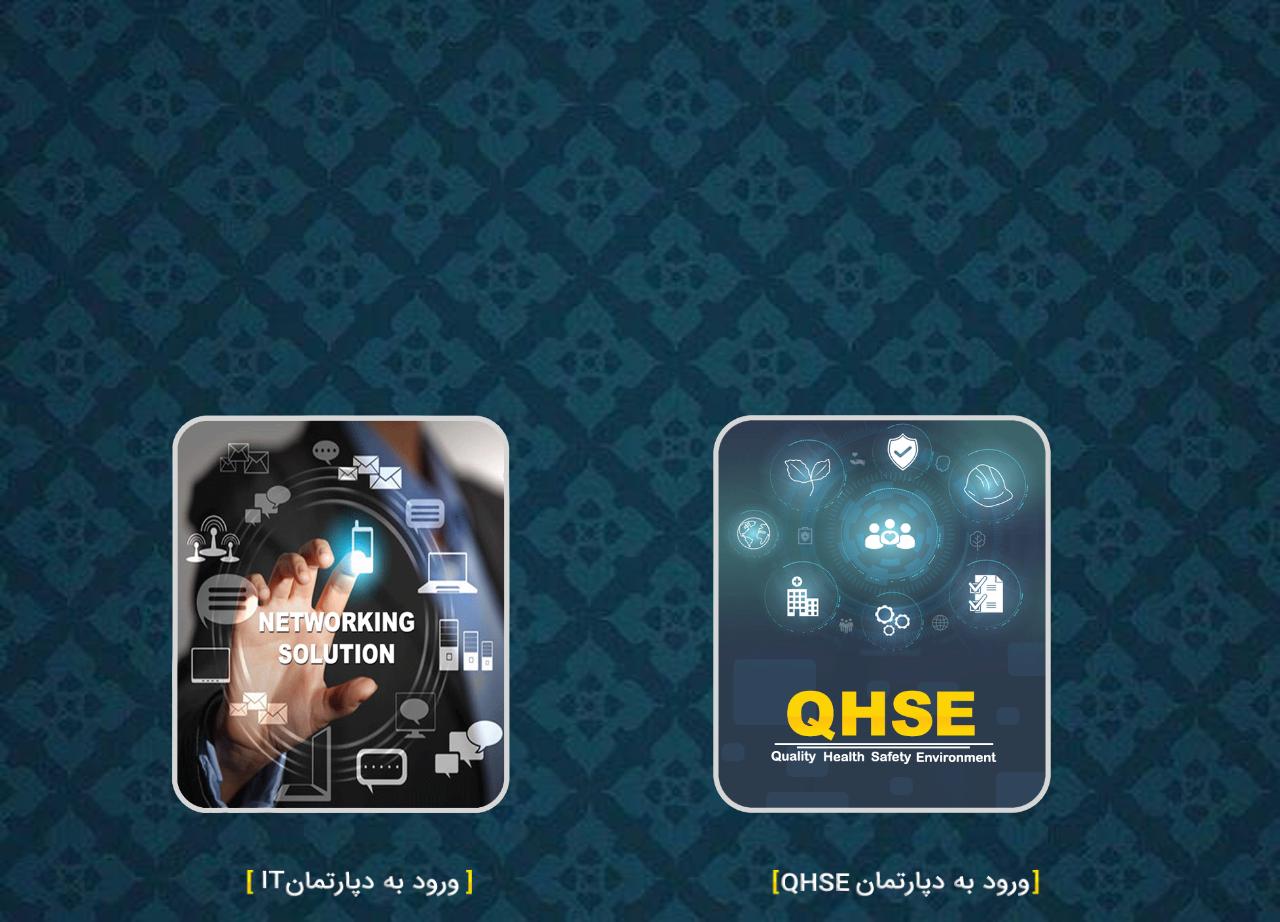
<file: iapn part/indux.html>
<!DOCTYPE html>
<html lang="en">
<head>
    <meta charset="UTF-8">
    <meta name="viewport" content="width=device-width, initial-scale=1.0">
    <link rel="stylesheet" href="styles/main.css">
    <title> ایمن اندیشان پویا نوین </title>
</head>
  <body>
      <style>
         body{
            background-image: url('styles/img/IMG_20231023_180457_744.jpg');
             background-size: cover;
         }
      </style>
      <div class="full">
         <div class="main">
            <a href="http://pooyanovin.co/it">
               <figure>
                  <img src="styles/img/it-1.png">
               </figure>
            </a>
            <a href="http://pooyanovin.co/qhse">
               <figure>
                  <img src="styles/img/QHSE-1.png">
               </figure>
            </a>
         </div>
         <div class="img-tit">
            <div class="text">
               <a href="http://pooyanovin.co/it">
                  <img src="styles/img/ITCLICL.png">
               </a>
            </div>
            <div class="ano">
               <a href="http://pooyanovin.co/qhse">
                  <img src="styles/img/QHSeCLICL.png">
               </a>
            </div>
         </div>
      </div>
  </body>
</html>
</file>
<file: iapn part/styles/main.css>
*{
    margin: 0;
    padding: 0;
    box-sizing: border-box;
}

.main{
    display: flex;
    justify-content: space-around;
    margin-left: 10%;
    margin-right: 10%;
}
img{
    flex-wrap: nowrap;
    width: 540px;
    height: 630px;
    margin-top: 20px;
}
.img-tit{
    display: flex;
    justify-content: space-around;
    margin-left: 10%;
    margin-right: 10%;
}
.text img{
    flex-wrap: wrap;
    width: 400px;
    height: 80px;
}
.ano img{
    flex-wrap: wrap;
    width: 400px;
    height: 80px;
}
@media only  screen and (max-width: 1024px){
    .main{
        justify-content: space-around;
        margin-left: 55px;
        margin-top: 60%;
    }
    img{
        width: 193px;
        height: 260px;
    }
    .text img{
        width: 190px;
        height: 60px;
        justify-content: space-around;
        margin-left: 15px;
        margin-right: 5px;
    }
    .ano img{
        width: 190px;
        height: 60px;
        justify-content: space-around;
    }
}
@media only  screen and (min-width: 760px){
    .main{
        justify-content: space-around;
        margin-top: 30%;
        margin-left: 70px;
    }
    img{
        width: 360px;
        height: 420px;
    }
    .text img{
        width: 290px;
        height: 70px;
        justify-content: space-around;
        margin-right: 110px;
    }
    .ano img{
        width: 290px;
        height: 70px;
        justify-content: space-around;
        margin-right: 30px;
    }
}
</file>
